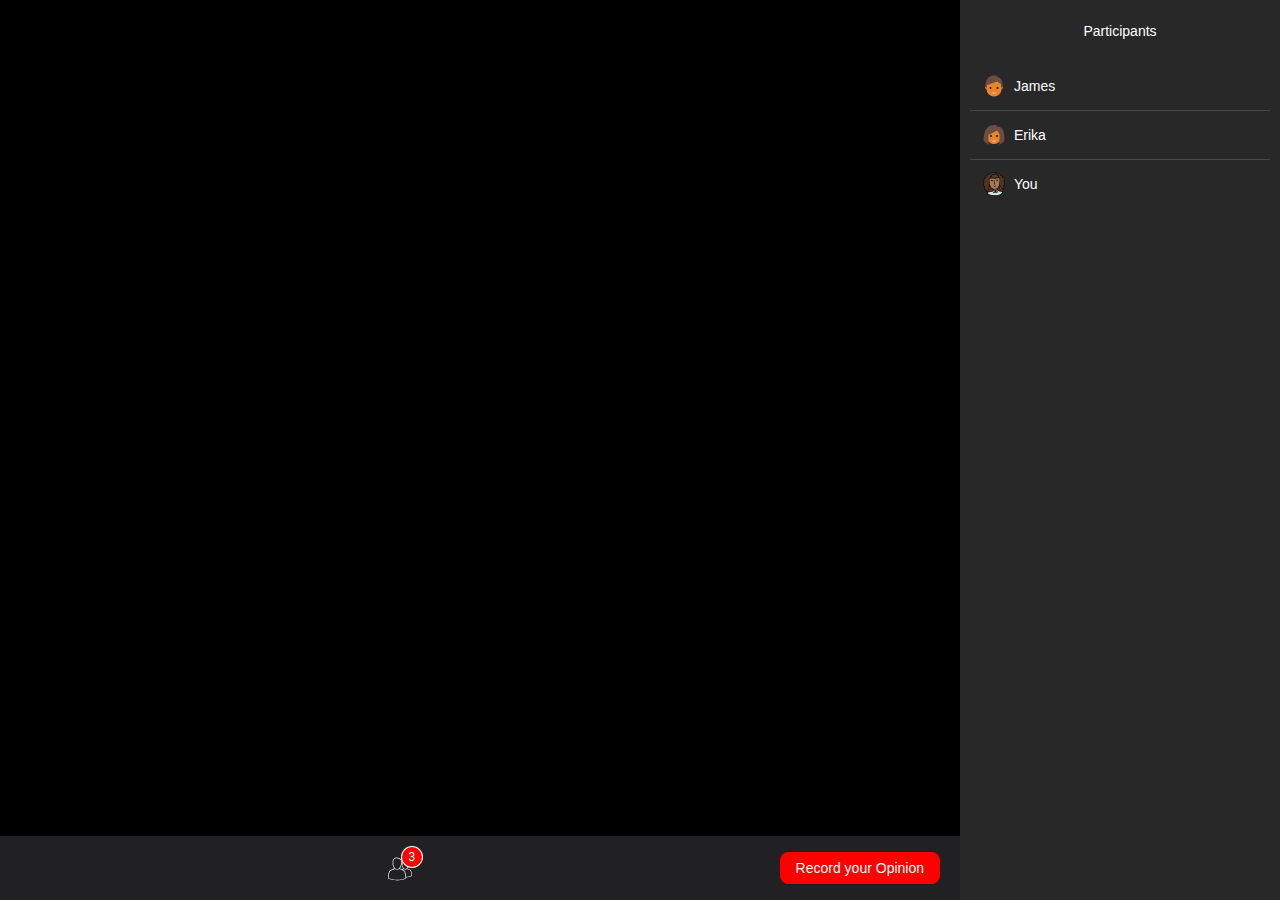
<file: fakezoom/index.html>
<!doctype html>
<html lang="en">
<head>
  <meta charset="utf-8">
  <title>Fakezoom</title>
  <base href="https://waleedghous.github.io/fakezoom/">
  <meta name="viewport" content="width=device-width, initial-scale=1">
  <link rel="icon" type="image/x-icon" href="favicon.ico">
<link rel="stylesheet" href="styles.fb12407c33d90e0b0bcb.css"></head>
<body>
  <app-root></app-root>
<script src="runtime.acf0dec4155e77772545.js" defer></script><script src="polyfills.35a5ca1855eb057f016a.js" defer></script><script src="main.1b9d521b054a284bd3cf.js" defer></script></body>
</html>
</file>
